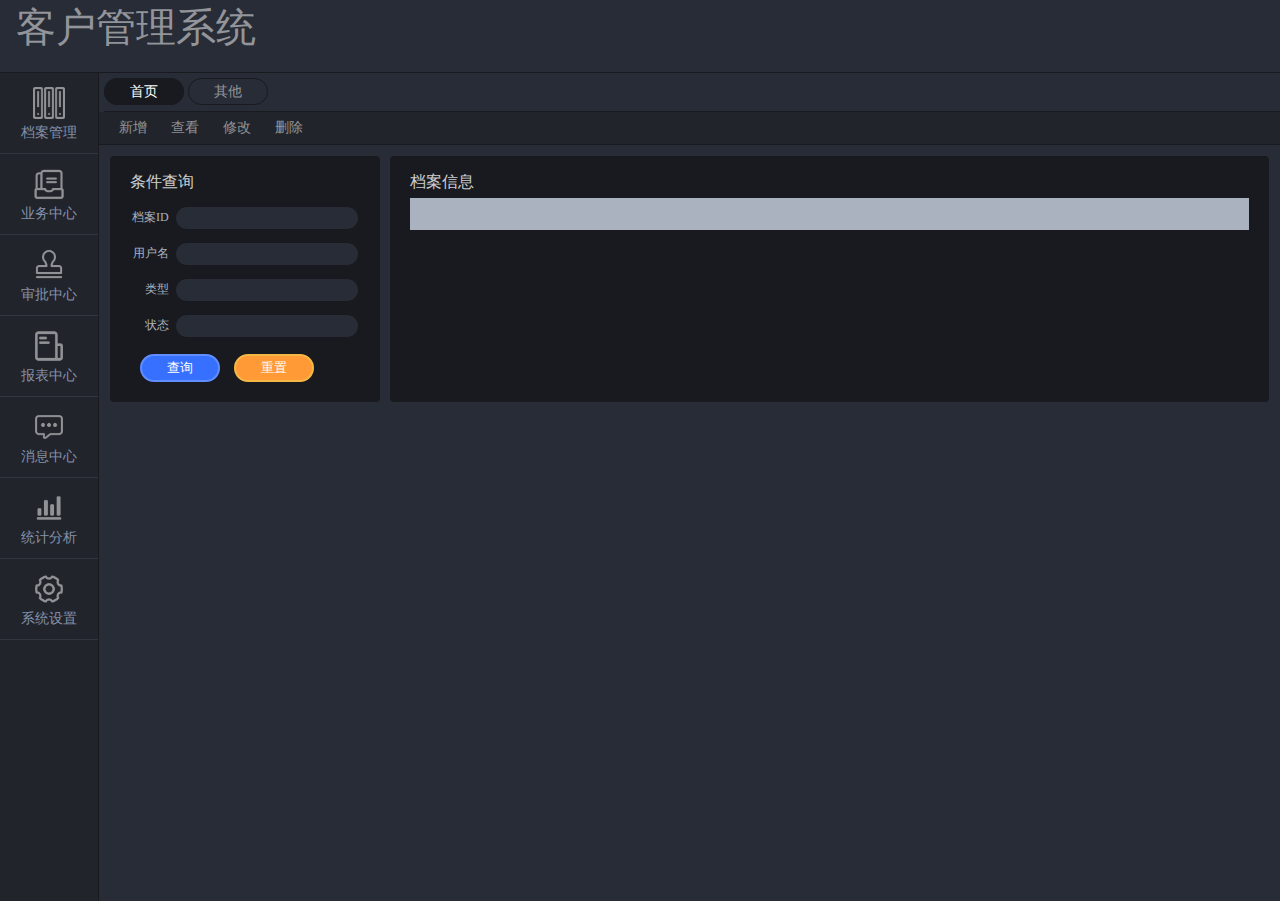
<file: index.html>
<!DOCTYPE html>
<html>
	<head>
		<meta charset="utf-8" />
		<title>客户管理系统</title>
		<link rel="stylesheet" href="i01.css"/>
	</head>
	<body>
		<div id="dingbu">
			<div id="logo">客户管理系统</div>
		</div>
		<div id="neirong">
			<div id="neirong_zuoce">
				<ul>
					<a href=""><li class="zuoce_caidan" >
						<img src="img/case-file.png" alt="">
						<p>档案管理</p>
					</li></a>
					
					<a href=""><li class="zuoce_caidan">
						<img src="img/yewu.png" alt="">
						<p>业务中心</p>
					</li></a>
					
					<a href=""><li class="zuoce_caidan">
						<img src="img/shenpi.png" alt="">
						<p>审批中心</p>
					</li></a>
					
					<a href=""><li class="zuoce_caidan">
						<img src="img/baobiao.png" alt="">
						<p>报表中心</p>
					</li></a>
					<a href=""><li class="zuoce_caidan">
						<img src="img/xiaoxi.png" alt="">
						<p>消息中心</p>
					</li></a>
					<a href=""><li class="zuoce_caidan">
						<img src="img/tongjibaobiao.png" alt="">
						<p>统计分析</p>
					</li></a>

					<a href=""><li class="zuoce_caidan">
						<img src="img/shezhi.png" alt="">
						<p>系统设置</p>
					</li></a>
				</ul>
				
				
				
			</div>
			<div id="neirong_youce">
				<!-- <iframe src="neirong/dangan.html" frameborder="0"></iframe> -->
				<div id="yeqian">
					<ul>
						<li class="yeqian_jihuo">首页</li>
						<li>其他</li>
					</ul>
				</div>
				<div id="caozuo">
					<ul>
						<li><a href="">新增</a></li>
						<li><a href="">查看</a></li>
						<li><a href="">修改</a></li>
						<li><a href="">删除</a></li>
					</ul>
				</div>
				
				<!-- 主区域 -->
				<div id="shuju">
					<div class="shuju_chaxun">
						<ul class="chaxun_fangshi">
							<li>条件查询</li>
						</ul>
						<table>
							<tbody>
								<tr>
								<th align="right">档案ID</th>
								<td><input type="text"></td>
								</tr>
								
								<tr>
								<th align="right">用户名</th>
								<td><input type="text"></td>
								</tr>
								
								<th align="right">类型</th>
								<td><input type="text"></td>
								</tr>
								
								<th align="right">状态</th>
								<td><input type="text"></td>
								</tr>

							</tbody>
						</table>
						<input type="button" value="查询" class="btn btn_l">
						<input type="button" value="重置" class="btn btn_c">
					</div>
					<div class="shuju_chaxun n_20 left_8">
						<ul class="chaxun_fangshi">
							<li>档案信息</li>
						</ul>
						<div class="shuju_biaotou"></div>
						<div class="shuju_biaoti"></div>
					</div>
				</div>
				<div id="tongji"></div>
			</div>
		</div>
		<div id="dibu"></div>
	</body>
</html>
</file>
<file: i01.css>
*{margin: 0;
padding: 0;
}
html,body{height: 100%;}
#dingbu{
	height: 8%;
	background-color: #272c36;
	border-bottom: 1px solid #181a1f;
}
#logo{
	font-size: 2.5rem;
	margin-left: 1rem;
	color:rgba(255, 255, 255, 0.5);
}
#neirong{
	height: 92%;
	display: flex;
}
/* 布局 */
#neirong_zuoce{
	width: 98px;
	background-color: #21252b;
	height:100%;
	border-right: 1px solid #181a1f;
}

#neirong_youce{
	flex: 22;
	height: 100%;
	background-color: #272c36;
}
#yeqian{
	height: 2.4rem;
	background-color: #272c36;
	border-bottom: 1px solid #181a1f;
	margin-left: 5px;
}
#caozuo{
	height: 2rem;
	background-color: #21252b;
	border-bottom: 1px solid #181a1f;
}
/* 页签栏 */
#yeqian ul li{
	display: inline;
	line-height: 2.4rem;
	padding: 5px 25px;
	border-radius: 1.2rem;
	border: 1px solid #181a1f;
	background-color:#272c36;
	color: rgba(255, 255, 255, 0.5);
	font-size: 14px;
}
/* 页面标签 */
#yeqian ul li.yeqian_jihuo{
	background-color: #181a1f;
	color: rgba(255, 255, 255, 1);
}
/* 操作栏 */
#caozuo ul li{
	/* 列表不要独占一行 */
	display: inline;
	line-height: 2rem;
	padding-left: 20px;
	font-size: 14px;
}
#caozuo ul li a{
	text-decoration: none;
	color: rgba(255, 255, 255, 0.5);
}
#caozuo ul li a:hover{
	color: rgba(255, 255, 255, 1);
}



/* 左侧菜单 */
#neirong_zuoce li{
	border-bottom: 1px solid rgba(200, 220, 255, 0.1);
}
#neirong_zuoce ul a{
	text-decoration: none;
	}
.zuoce_caidan p{
	padding-top: 3.2rem;
	color: rgba(200, 220, 255, 0.6);
	font-size: 14px;
}

#neirong_zuoce li:hover{
	background: #000;
}


.zuoce_caidan{
	width: 100%;
	height: 5rem;
	text-align: center;
	position: relative;
}
.zuoce_caidan img {
	max-width: 100%;
	width: 2rem;
	position: absolute;
	left: 50%;
	transform: translate(-50%);
	padding-top: 0.9rem;
	opacity: 0.5;
}


/* 内容区域 */

#shuju{
	padding: 10px;	
	display: flex;
}
/* 查询区域 */
.shuju_chaxun{
	background-color: #181a1f;
	border: 1px solid rgba(200, 220, 255, 0.1);
	border-radius: 5px;
	padding-left: 20px;
	padding-right: 20px;
}
.shuju_chaxun th {
	font-size: 12px;
	font-weight: 100;
	color:#abb2bf;
}
.shuju_chaxun td {
	line-height: 34px;
	padding-left: 5px;
}
.shuju_chaxun td input {
	height: 22px;
	padding-left: 5px;
	border-radius: 20px;
	border: none;
	background-color: #272c36;
	color: rgba(255, 255, 255, 0.8);
}
/* 查询条件方式 */
.shuju_chaxun ul li{
	margin-top: 10px;
}
.neirong_biaoti li{margin-top: 10px;}

.chaxun_fangshi{
	display: inline;
	line-height: 32px;
	color: rgba(255, 255, 255, 0.8);
	list-style: none;
}

.n_20{
	flex: 20;
}
.left_8{
	margin-left: 8px;
}



.shuju_biaotou{
	height: 2rem;
	background-color: #abb2bf;
}


/* 按钮样式 */
.btn{
	height: 28px;
	width: 80px;
	line-height: 24px;
	border-radius: 20px;
	margin-top: 10px;
	margin-bottom: 20px;
	margin-left: 10px;
	color: #fff;
}
.btn_l{
	background-color:#3770ff;
	border: 2px solid #608eff;
}
.btn_c{
	background-color:#ff9a37;
	border: 2px solid #f4b845;
}



#tongji{}



#dibu{}
</file>
